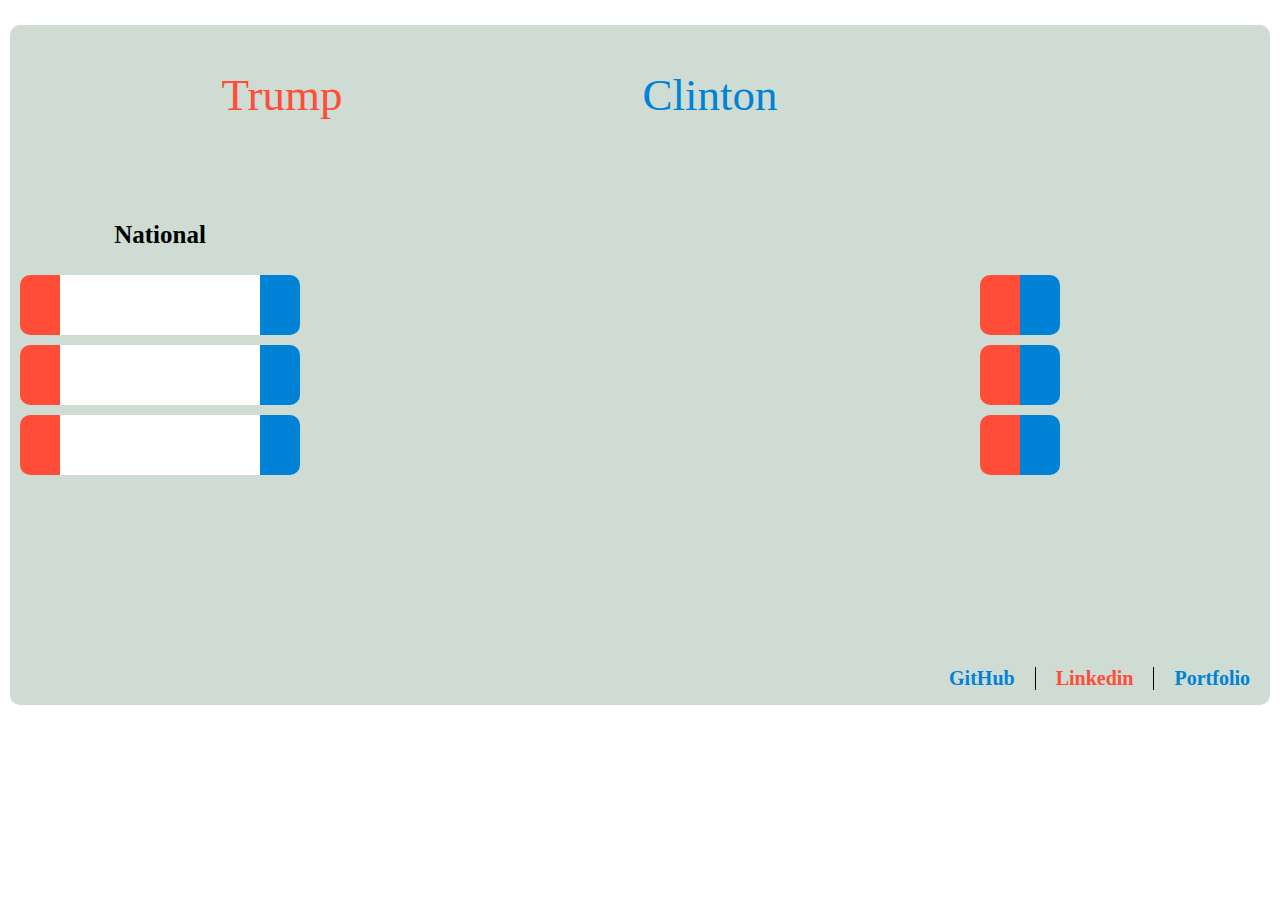
<file: index.html>
<html>
  <head>
    <title>October Surprise</title>
    <link rel="icon" type="image/vnd.microsoft.icon" href="os-favicon.ico" />
    <link rel="stylesheet" type="text/css" href="css/map.css">
    <script src="https://d3js.org/d3.v4.min.js"  charset="utf-8"></script>
    <script type="application/javascript" src="js/data.js"></script>
    <script src="//fast.eager.io/3fEa1U0h60.js"></script>
  </head>

  <body>

    <div id="forecast" class="group">
      <div id="left-box">Trump</div>
      <svg id="fc-box"></svg>
      <div id="right-box">Clinton</div>
    </div>

    <div>
      <div id="feature" class="group">
        <div id="nationalSliders">
          <div id="nat-label">National</div>

          <div class="slider-container">
            <div class="slider-row group" id="nat" width="200" height="60">
              <div id="dt-1" class="dt"></div>
              <svg width="200" height="60" id="svg1" class="nat-slide">
                <div id="middle-1" class="middle"></div>
              </svg>
              <div id="hc-1" class="hc"></div>
            </div>
          </div>

          <div class="slider-container">
            <div class="slider-row group" id="nat-women" width="200" height="60">
              <div id="dt-2" class="dt"></div>
              <svg width="200" height="60" id="svg2" class="nat-slide">
                <div id="middle-2" class="middle"></div>
              </svg>
              <div id="hc-2" class="hc"></div>
            </div>
          </div>

          <div class="slider-container">
            <div class="slider-row group" id="nat-men" width="200" height="60">
              <div id="dt-3" class="dt"></div>
              <svg width="200" height="60" id="svg3" class="nat-slide">
                <div id="middle-3" class="middle"></div>
              </svg>
              <div id="hc-3" class="hc"></div>
            </div>
          </div>
        </div>

        <div id="svg-container">
          <svg viewBox="0 0 960 640" preserveAspectRatio="xMinYMin meet" id="statesvg" class="svg-content"></svg>
        </div>

        <div id="stateSliders">
          <div id="state-label" class="erase"></div>

          <div class="slider-container">
            <div class="slider-row group" id="ss" width="200" height="60">
              <div id="dt-SS-1" class="dt erase"></div>
              <svg width="0" height="60" id="svgSS1" class="state-slide">
                <div id="middle-SS-1" class="middle erase"></div>
              </svg>
              <div id="hc-SS-1" class="hc erase"></div>
            </div>
          </div>

          <div class="slider-container">
            <div class="slider-row group" id="ss" width="200" height="60">
              <div id="dt-SS-2" class="dt erase"></div>
              <svg width="0" height="60" id="svgSS2" class="state-slide">
                <div id="middle-SS-2" class="middle erase"></div>
              </svg>
              <div id="hc-SS-2" class="hc erase"></div>
            </div>
          </div>

          <div class="slider-container">
            <div class="slider-row group" id="ss" width="200" height="60">
              <div id="dt-SS-3" class="dt erase"></div>
              <svg width="0" height="60" id="svgSS3" class="state-slide">
                <div id="middle-SS-3" class="middle erase"></div>
              </svg>
              <div id="hc-SS-3" class="hc erase"></div>
            </div>
          </div>

        </div>
      </div>

      <div class="group">
        <div class="bot-nav group">
          <a id="portfolio" href="http://www.lesredfield.com">Portfolio</a>
          <a id="linkedin" href="https://www.linkedin.com/in/les-redfield">Linkedin</a>
          <a id="github" href="https://github.com/LesRedfield">GitHub</a>
        </div>
      </div>

    </div>

    <script type="application/javascript" src="js/map.js"></script>
    <script type="application/javascript" src="js/uStates.js"></script>

  </body>
</html>
</file>
<file: css/map.css>
html, body, header, nav, h1, a,
ul, li, strong, main, button, i,
section, img, div, h2, p,
fieldset, label, textarea,
span, article, footer, time, small {
 margin: 0;
 padding: 0;
 border: 0;
 outline: 0;
 font: inherit;
 color: inherit;
 text-align: inherit;
 text-decoration: inherit;
 vertical-align: inherit;
 box-sizing: inherit;
 background: transparent;
}

/* Clearfix */

.group:after {
  content: "";
  display: block;
  clear: both;
}

table {
  color: inherit;
}

.state{
  stroke: #CEDCD3;
	stroke-width: 1;
}

.state:hover{
	fill-opacity: 0.5;
  stroke: #CEDCD3;
  stroke-width: 4;
}

.ticks {
  font: 10px sans-serif;
  color: white;
}

.track,
.track-inset,
.track-overlay {
  stroke-linecap: round;
}

.track {
  stroke: #000;
  stroke-opacity: 0.3;
  stroke-width: 10px;
}

.track-inset {
  stroke: #ddd;
  stroke-width: 8px;
}

.track-overlay {
  pointer-events: stroke;
  stroke-width: 50px;
  cursor: crosshair;
}

.handle {
  fill: #FF4D38;
  stroke: #000;
  stroke-opacity: 0.5;
  stroke-width: 1.25px;
}

#stateSliders, #statesvg, #nationalSliders {
  float: left;
}

#stateSliders, #nationalSliders {
  padding-top: 25px;
}

#svg-container {
  float: left;
  display: inline-block;
  position: relative;
	width: calc(100% - 560px);
	padding-bottom: calc(0.67 * (100vw - 650px));
	vertical-align: middle;
	overflow: hidden;
}

#statesvg {
  display: inline-block;
	position: absolute;
	top: 0;
	left: 0;
}

#forecast {
  padding-top: 20px;
}

#feature {
  background-color: #CEDCD3;
  padding-bottom: 50px;
  padding-left: 10px;
  padding-right: 10px;
  margin-left: 10px;
  margin-right: 10px;
}

.state-slide {
  float: left;
  overflow: hidden;
}

#nat-label, #state-label {
  height: 40px;
  line-height: 30px;
  font-size: 25px;
  text-align: center;
  font-weight: bold;
  padding-bottom: 10px;
}

.nat-slide, .state-slide {
  background: white;
}

.hc, .dt, .nat-slide {
  float: left;
}

.hc, .dt {
  width: 40px;
  height: 60px;
  color: white;
  line-height: 60px;
}

.hc, .dt, .middle {
  text-align: center;
  font-weight: bold;
}

.hc {
  background-color: #0083D6;
  border-radius: 0 10px 10px 0;
}

.dt {
  background-color: #FF4D38;
  border-radius: 10px 0 0 10px;
}

.middle {
  position: absolute;
  padding-left: 100px;
  padding-top: 5px;
  color: #0083D6;
}

#middle-2, #middle-SS-2 {
  padding-left: 107px;
}

#middle-3, #middle-SS-3 {
  padding-left: 119px;
}

.slider-row {
  position: relative;
  padding-top: 5px;
  padding-bottom: 5px;
  min-width: 80px;
}

#forecast {
  margin-left: 10px;
  margin-right: 10px;
  margin-top: 25px;
  background-color: #CEDCD3;
  border-radius: 10px 10px 0 0;
}

#fc-box {
 float: left;
}

#left-box, #right-box {
  width: calc((100% - 595px)/2);
  height: 100px;
  float: left;
  line-height: 100px;
  font-size: 45px;
}

#left-box {
  text-align: right;
  color: #FF4D38;
}

#right-box {
  text-align: left;
  color: #0083D6;
}

.bot-nav {
  float: right;
  width: calc(100% - 20px);
  border-radius: 0 0 10px 10px;
  background-color: #CEDCD3;
  margin-left: 10px;
  margin-right: 10px;
  margin-bottom: 15px;
  padding-bottom: 15px;
}

#portfolio, #github, #linkedin {
  float: right;
  border-right: black solid 1px;
  padding-right: 20px;
  padding-left: 20px;
  font-weight: bold;
  font-size: 20px;
}

#github {
  color: #0083D6;
}

#linkedin {
  color: #FF4D38;
}

#portfolio {
  color: #0083D6;
  border: none;
}
</file>
